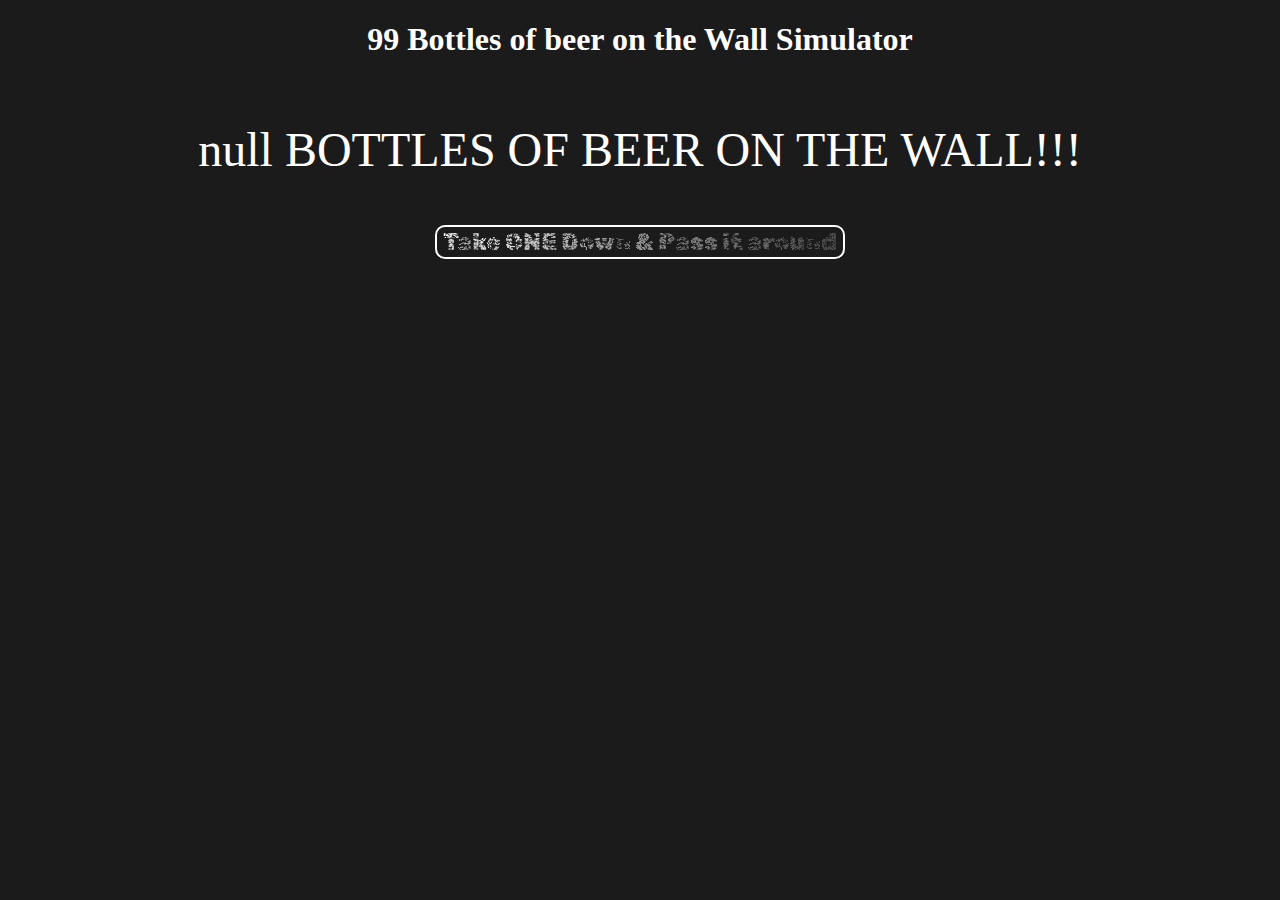
<file: 4:8:23/index.html>
<!DOCTYPE html>
<!--[if lt IE 7]>      <html class="no-js lt-ie9 lt-ie8 lt-ie7"> <![endif]-->
<!--[if IE 7]>         <html class="no-js lt-ie9 lt-ie8"> <![endif]-->
<!--[if IE 8]>         <html class="no-js lt-ie9"> <![endif]-->
<!--[if gt IE 8]>      <html class="no-js"> <![endif]-->
<html>
    <head>
        <meta charset="utf-8">
        <meta http-equiv="X-UA-Compatible" content="IE=edge">
        <title>Beer on The Wall Simulator</title>
        <meta name="description" content="">
        <meta name="viewport" content="width=device-width, initial-scale=1">
        <link rel="stylesheet" href="style.css">
        <link rel="preconnect" href="https://fonts.googleapis.com">
<link rel="preconnect" href="https://fonts.gstatic.com" crossorigin>
<link href="https://fonts.googleapis.com/css2?family=Alkatra:wght@700&family=Bebas+Neue&family=Lemonada:wght@700&family=PT+Serif&family=Rubik+Pixels&display=swap" rel="stylesheet">
    </head>
    <body>
       <h1>99 Bottles of beer on the Wall Simulator</h1>
       <div id="beer-counter">
       </div>
       <button id="beer-button" onclick="takeOneDown()"><span class="button-text">Take ONE Down & Pass it around</span></button>
        <script src="index.js" async defer></script>
    </body>
</html>
</file>
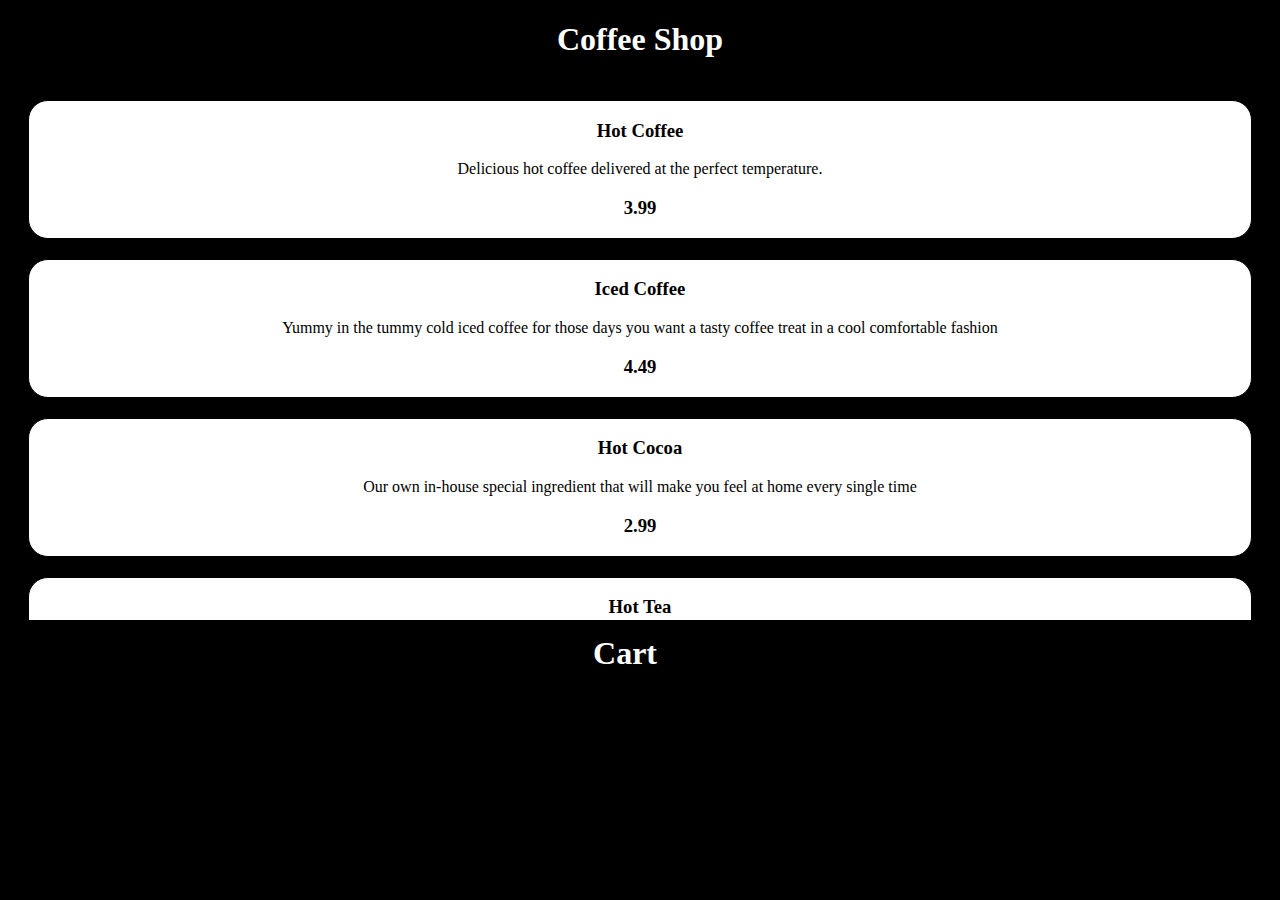
<file: Module 2/Coffee Shop 2.5/index.html>
<!DOCTYPE html>
<!--[if lt IE 7]>      <html class="no-js lt-ie9 lt-ie8 lt-ie7"> <![endif]-->
<!--[if IE 7]>         <html class="no-js lt-ie9 lt-ie8"> <![endif]-->
<!--[if IE 8]>         <html class="no-js lt-ie9"> <![endif]-->
<!--[if gt IE 8]>      <html class="no-js"> <![endif]-->
<html>
    <head>
        <meta charset="utf-8">
        <meta http-equiv="X-UA-Compatible" content="IE=edge">
        <title>Coffee Shop 2.5</title>
        <meta name="description" content="Revised Coffee Shop website that focuses on the the utilization of Javascript">
        <meta name="viewport" content="width=device-width, initial-scale=1">
        <link rel="stylesheet" href="style.css">
    </head>
    <body>
        <header>
        <nav class="navbar">

        </nav>
        </header>
        
        <h1>Coffee Shop</h1>
        <div class="menu">

        </div>
        
        <div class="shopping-cart">
            <div id="cart-line">
                <h1 class="cart-header">Cart</h1>
                <h1 id="cart-total"></h1>
                <!-- <input type="checkbox" id="cart-box" name="cart-box">
                <label for="cart-box">&#8659</label> -->
            </div>
            <div class="cart-container">

            </div>
        </div>
        <script src="index.js"></script>
    </body>
</html>
</file>
<file: 4:8:23/style.css>
* {
    text-align: center;
}


body {
    background: #1b1b1b;
    color: white;
}

#beer-counter {
    margin-top: 5%;
}

#beer-counter p {
    font-size: 48px;
}


button {
    border: 2px solid white;
    border-radius: 10px;
    -webkit-background-clip: text;;
    -webkit-text-fill: transparent;
    color: transparent;
}

button:hover {
    cursor: pointer;
}

.button-text {
    background: linear-gradient(
        to right,
        white,
        #1b1b1b,
        white
    );
    font-size: 24px;
    font-family: 'Rubik Pixels';
    background-clip: text;
    -webkit-test-fill: transparent;
    animation: text-motion 3s linear infinite;
    background-size: 200%;
    -webkit-background-clip: text;
}

@keyframes text-motion {
    from {
        background-position: 0% center;
    }
    to {
        background-position: -200% center;
    }
}
</file>
<file: Module 2/Coffee Shop 2.5/style.css>
html {
    background-color: black;
    color: white;
    text-align: center;
}






.menu {
    height: 60vh;
    overflow: scroll;
    
}

.menu-item {
    background: white;
    border: 1px solid black;
    border-radius: 20px;
    cursor: pointer;
    margin: 20px;
    text-align: center;
    color: black;
}

#cart-line {
    display: flex;
    justify-content: center;
    cursor: pointer;
}

#cart-line h1 {
    margin: 15px; 
}

.cart-container {

}

.cart-item {
    background: white;
    border: 1px solid black;
    border-radius: 20px;
    cursor: pointer;
    margin: 20px;
    text-align: center;
    color: black;
}

/* #cart-box {
    visibility: hidd;
} */
</file>
